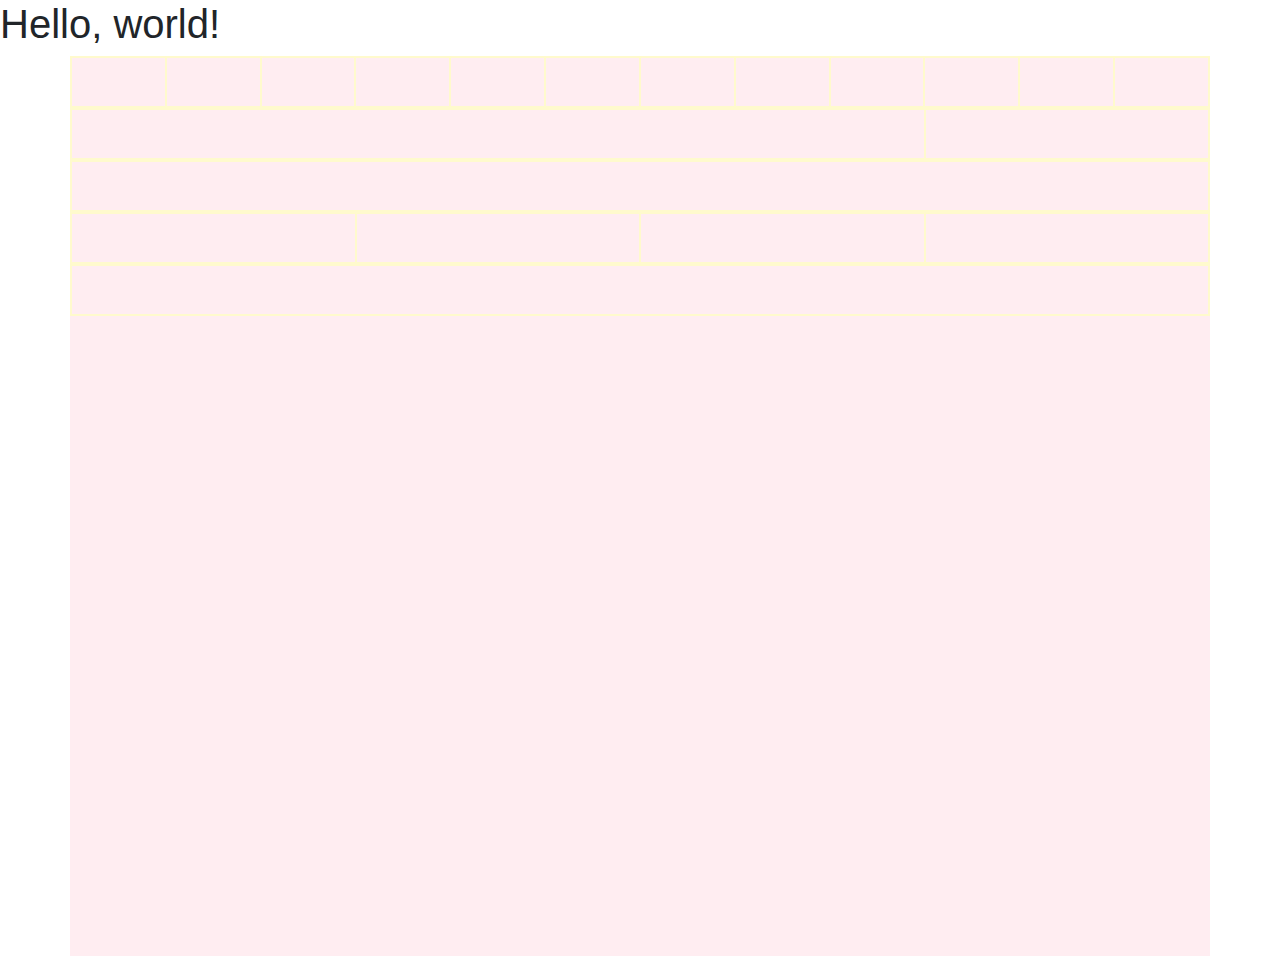
<file: challenge-Md.html>
<!doctype html>
<html lang="en">

<head>
    <!-- Required meta tags -->
    <meta charset="utf-8">
    <meta name="viewport" content="width=device-width, initial-scale=1, shrink-to-fit=no">

    <!-- Bootstrap CSS -->
    <link rel="stylesheet" href="https://cdn.jsdelivr.net/npm/bootstrap@4.4.1/dist/css/bootstrap.min.css"
        integrity="sha384-Vkoo8x4CGsO3+Hhxv8T/Q5PaXtkKtu6ug5TOeNV6gBiFeWPGFN9MuhOf23Q9Ifjh" crossorigin="anonymous">

    <title>Hello, world!</title>
    <style>
        :root {
            --dark-blue: #FFFACD;
            --light-green: #FFFACD;
            --yellow: #ffedf1;
            --orange: #f4a261;
            --salmon: #e76f51;
        }

        .container {
            color: var(--dark-blue);
            font-size: 20px;
            font-weight: bold;
            min-height: 100vh;
            background-color: var(--yellow);
        }

        .row {
            border: 1px solid var(--dark-blue);
            min-height: 50px;
        }

        [class^="col-"] {
            border: 1px solid var(--light-green);
            min-height: 50px;
        }
    </style>
</head>

<body>
    <h1>Hello, world!</h1>

    <!-- Optional JavaScript -->
    <!-- jQuery first, then Popper.js, then Bootstrap JS -->
    <script src="https://code.jquery.com/jquery-3.4.1.slim.min.js"
        integrity="sha384-J6qa4849blE2+poT4WnyKhv5vZF5SrPo0iEjwBvKU7imGFAV0wwj1yYfoRSJoZ+n"
        crossorigin="anonymous"></script>
    <script src="https://cdn.jsdelivr.net/npm/popper.js@1.16.0/dist/umd/popper.min.js"
        integrity="sha384-Q6E9RHvbIyZFJoft+2mJbHaEWldlvI9IOYy5n3zV9zzTtmI3UksdQRVvoxMfooAo"
        crossorigin="anonymous"></script>
    <script src="https://cdn.jsdelivr.net/npm/bootstrap@4.4.1/dist/js/bootstrap.min.js"
        integrity="sha384-wfSDF2E50Y2D1uUdj0O3uMBJnjuUD4Ih7YwaYd1iqfktj0Uod8GCExl3Og8ifwB6"
        crossorigin="anonymous"></script>
    <div class="container">
        <div class="row">
            <div class="col-1"></div>
            <div class="col-1"></div>
            <div class="col-1"></div>
            <div class="col-1"></div>
            <div class="col-1"></div>
            <div class="col-1"></div>
            <div class="col-1"></div>
            <div class="col-1"></div>
            <div class="col-1"></div>
            <div class="col-1"></div>
            <div class="col-1"></div>
            <div class="col-1"></div>
        </div>
        <div class="row">
            <div class="col-9"></div>
            <div class="col-3"></div>
        </div>
        <div class="row">
            <div class="col-12"></div>
        </div>
        <div class="row">
            <div class="col-3"></div>
            <div class="col-3"></div>
            <div class="col-3"></div>
            <div class="col-3"></div>
        </div>
        <div class="row">
            <div class="col-12"></div>
        </div>
    </div>
</body>

</html>
</file>
